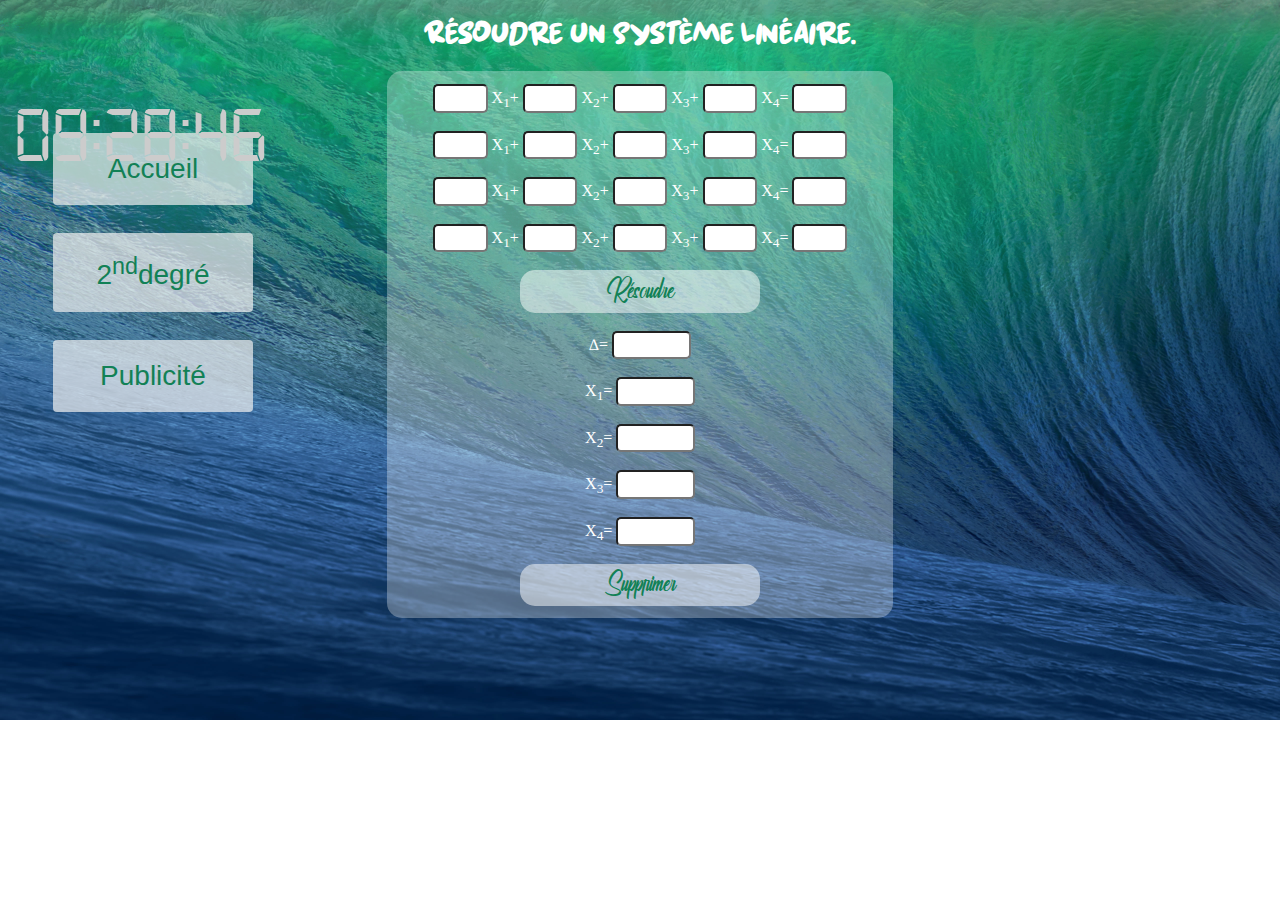
<file: lien/calcul.html>
<!DOCTYPE html>
<html>
	<head>
		<meta charset="utf-8">
		<title>Système Linéaire</title>
		<link rel="icon" type="png" href="../icone/logo.png">
		<link rel="stylesheet" type="text/css" media="screen" href="../css/calcul.css">
		<script type="text/javascript" src="../js/calcul.js"></script>
		<style>
			body{
				background-image: url(../image/fond.jpg);
				background-size: 100%;
				background-attachment: fixed;
				background-repeat: no-repeat;
				}
		</style>
	</head>
	<body>
		<div id="MyClockDisplay" class="clock"></div><br>
		<h1>Résoudre un Système Linéaire.</h1>
		<ul>
			<a href="../index.html"><button class="button"><span>Accueil</span></button></a><br><br>
			<a href="degre.html"><button class="button"><span>2<sup>nd</sup>degré</span></button></a><br><br>
			<a href="pub.html"><button class="button"><span>Publicité</span></button></a><br><br>
		</ul>
		<form name="fn">
			<!--<div class="alert alert-danger hide txt-center" id="msgErreur">Champ de calcul vide</div>-->
			<input type="text" id="chiffre" name="a1" size="3" onkeyPress="return validerNombre();"> X<sub>1</sub>+ 
			<input type="text" id="chiffre" name="b1" size="3" onkeyPress="return validerNombre();"> X<sub>2</sub>+ 
			<input type="text" id="chiffre" name="c1" size="3" onkeyPress="return validerNombre();"> X<sub>3</sub>+ 
			<input type="text" id="chiffre" name="d1" size="3" onkeyPress="return validerNombre();"> X<sub>4</sub>= 
			<input type="text" id="chiffre" name="w" size="3" onkeyPress="return validerNombre();"><br><br>

			<input type="text" id="chiffre" name="a2" size="3" onkeyPress="return validerNombre();"> X<sub>1</sub>+ 
			<input type="text" id="chiffre" name="b2" size="3" onkeyPress="return validerNombre();"> X<sub>2</sub>+ 
			<input type="text" id="chiffre" name="c2" size="3" onkeyPress="return validerNombre();"> X<sub>3</sub>+ 
			<input type="text" id="chiffre" name="d2" size="3" onkeyPress="return validerNombre();"> X<sub>4</sub>= 
			<input type="text" id="chiffre" name="x" size="3" onkeyPress="return validerNombre();"><br><br>

			<input type="text" id="chiffre" name="a3" size="3" onkeyPress="return validerNombre();"> X<sub>1</sub>+ 
			<input type="text" id="chiffre" name="b3" size="3" onkeyPress="return validerNombre();"> X<sub>2</sub>+ 
			<input type="text" id="chiffre" name="c3" size="3" onkeyPress="return validerNombre();"> X<sub>3</sub>+ 
			<input type="text" id="chiffre" name="d3" size="3" onkeyPress="return validerNombre();"> X<sub>4</sub>= 
			<input type="text" id="chiffre" name="y" size="3" onkeyPress="return validerNombre();"><br><br>

			<input type="text" id="chiffre" name="a4" size="3" onkeyPress="return validerNombre();"> X<sub>1</sub>+ 
			<input type="text" id="chiffre" name="b4" size="3" onkeyPress="return validerNombre();"> X<sub>2</sub>+ 
			<input type="text" id="chiffre" name="c4" size="3" onkeyPress="return validerNombre();"> X<sub>3</sub>+ 
			<input type="text" id="chiffre" name="d4" size="3" onkeyPress="return validerNombre();"> X<sub>4</sub>= 
			<input type="text" id="chiffre" name="z" size="3" onkeyPress="return validerNombre();"><br><br>
			<!-- Erreur de nombre
			<label for="error_number" class="error error-zi hide" id="error_number">Chiffre Obligatoire</label> -->

			<input type="button" value="Résoudre" id="validerCalcul" name="resoudre" onclick="reso(fn)"><br><br>

			∆= <input type="text" name="D" id="D" size="6" onfocus="this.blur();"><br><br>

			X<sub>1</sub>= <input type="text" name="x1" id="x1" size="6" onfocus="this.blur();"><br><br>
			X<sub>2</sub>= <input type="text" name="x2" id="x2" size="6" onfocus="this.blur();"><br><br>
			X<sub>3</sub>= <input type="text" name="x3" id="x3" size="6" onfocus="this.blur();"><br><br>
			X<sub>4</sub>= <input type="text" name="x4" id="x4" size="6" onfocus="this.blur();"><br><br>

			<input type="reset" value="Supprimer">
		</form>
		<script>
			function showTime(){
			    var date = new Date();
    			var h = date.getHours();
			    var m = date.getMinutes();
			    var s = date.getSeconds();
			    //var session = "AM";

			    /*if (h == 12) {
    			    h = 12;
    			}*/
    			if (h > 24) {
        			h = h - 24;
        			//session = "PM";
    			}

			    h = (h < 10) ? "0" + h : h;
    			m = (m < 10) ? "0" + m : m;
			    s = (s < 10) ? "0" + s : s;
    			var time = h + ":" + m + ":" + s /*+ " " + session*/;
    			document.getElementById("MyClockDisplay").innerText = time;
    			document.getElementById("MyClockDisplay").textContent = time;
    			setTimeout(showTime, 1000);
			}
			showTime();
		</script>
	</body>
</html>
</file>
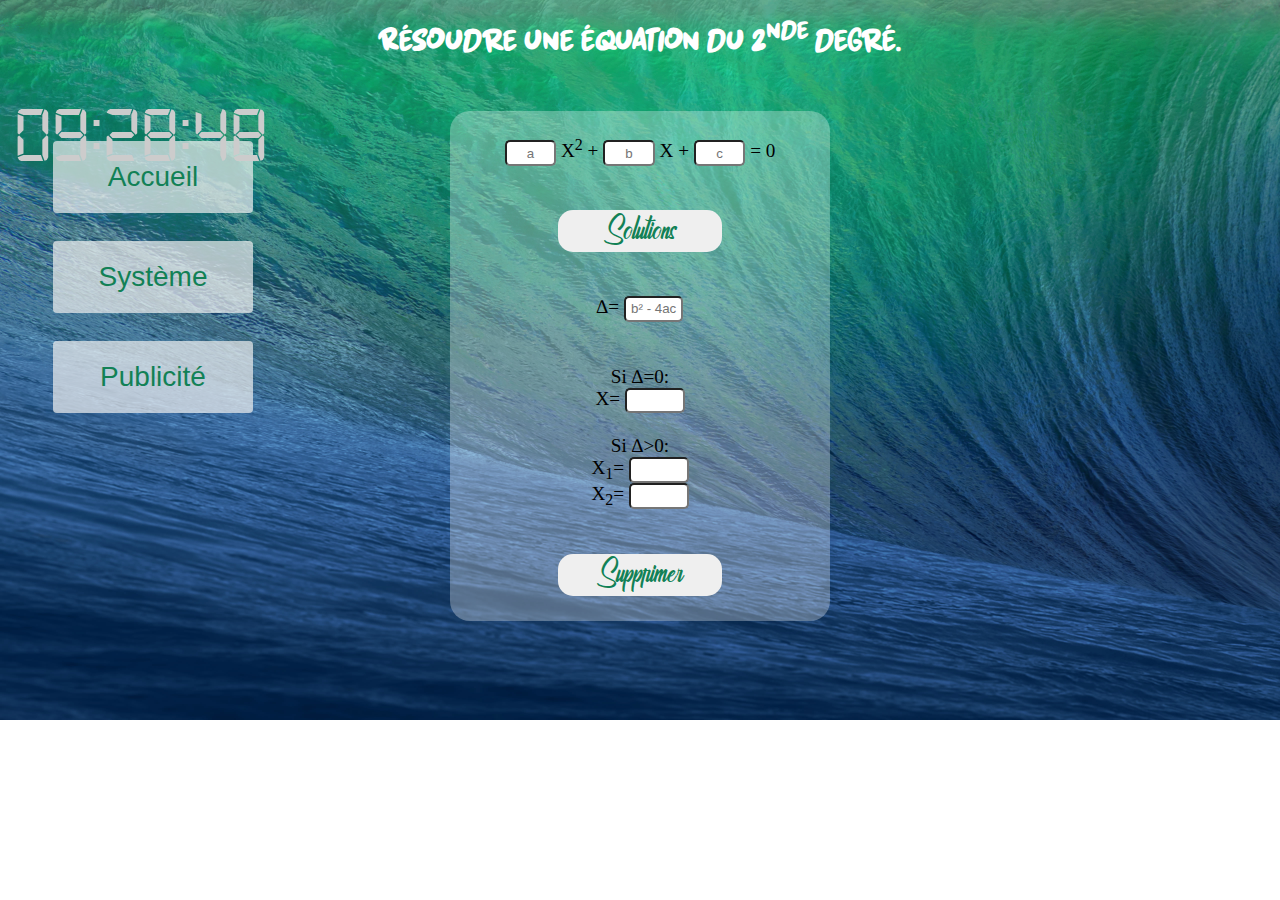
<file: lien/degre.html>
<!DOCTYPE html>
<html>
    <head>
        <meta charset="UTF-8">
        <title>Second Degré</title>
        <link rel="icon" type="png" href="../icone/logo.png">
        <link rel="stylesheet" media="screen" href="../css/degre.css">
        <script language=Javascript src="../js/degre.js"></script>
        <style>
            body{
                background-image: url("../image/fond.jpg");
                background-attachment: fixed;
                background-size: 100%;
                background-repeat: no-repeat;
            }
            input{
                text-align: center;
            }
        </style>
    </head>

    <body>
        <div id="MyClockDisplay" class="clock"></div><br>
        <h1>Résoudre une équation du 2<sup>nde</sup> degré.</h1><br>
        <ul>
            <a href="../index.html"><button class="button"><span>Accueil</span></button></a><br><br>
            <a href="calcul.html"><button class="button"><span>Système</span></button></a><br><br>
            <a href="pub.html"><button class="button"><span>Publicité</span></button></a><br><br>
        </ul>
        <form name="ha">
            <div>
                <input type="text" id="a" placeholder="a" name="a" size="3" autocomplete="off" onkeyPress="return validerNombre();"> X<sup>2</sup> +
                <input type="text" id="b" name="b" placeholder="b" size="3" autocomplete="off" onkeyPress="return validerNombre();"> X +
                <input type="text" id="c" name="c" placeholder="c" size="3" autocomplete="off" onkeyPress="return validerNombre();"> = 0<br><br><br>
            </div>

            <input type="button" value="Solutions" OnClick="resolution(ha)"><br><br><br> 
        
            ∆= <input type="text" id="d" name="d" placeholder="b² - 4ac" size="4" onfocus="this.blur();"><br><br><br> 
        
            Si ∆=0: <br> X= <input type="text" id="x" name="x" size="4" onfocus="this.blur();"><br><br>
        
            Si ∆>0: <br> 
            X<sub>1</sub>= <input type="text" id="x1" name="x1" size="4" onfocus="this.blur();"><br> 
            X<sub>2</sub>= <input type="text" id="x2" name="x2" size="4" onfocus="this.blur();"><br><br><br>

            <input type="reset" value="Supprimer">
        </form>
        <script>
            function showTime(){
				var date = new Date();
				var h = date.getHours();
				var m = date.getMinutes();
				var s = date.getSeconds();
				//var session = "AM";

				/*if (h == 12) {
					h = 12;
				}*/
				if (h > 24) {
					h = h - 24;
					//session = "PM";
				}

				h = (h < 10) ? "0" + h : h;
				m = (m < 10) ? "0" + m : m;
				s = (s < 10) ? "0" + s : s;
				var time = h + ":" + m + ":" + s /*+ " " + session*/;
				document.getElementById("MyClockDisplay").innerText = time;
				document.getElementById("MyClockDisplay").textContent = time;
				setTimeout(showTime, 1000);
			}
			showTime();
        </script>
    </body>
</html>
</file>
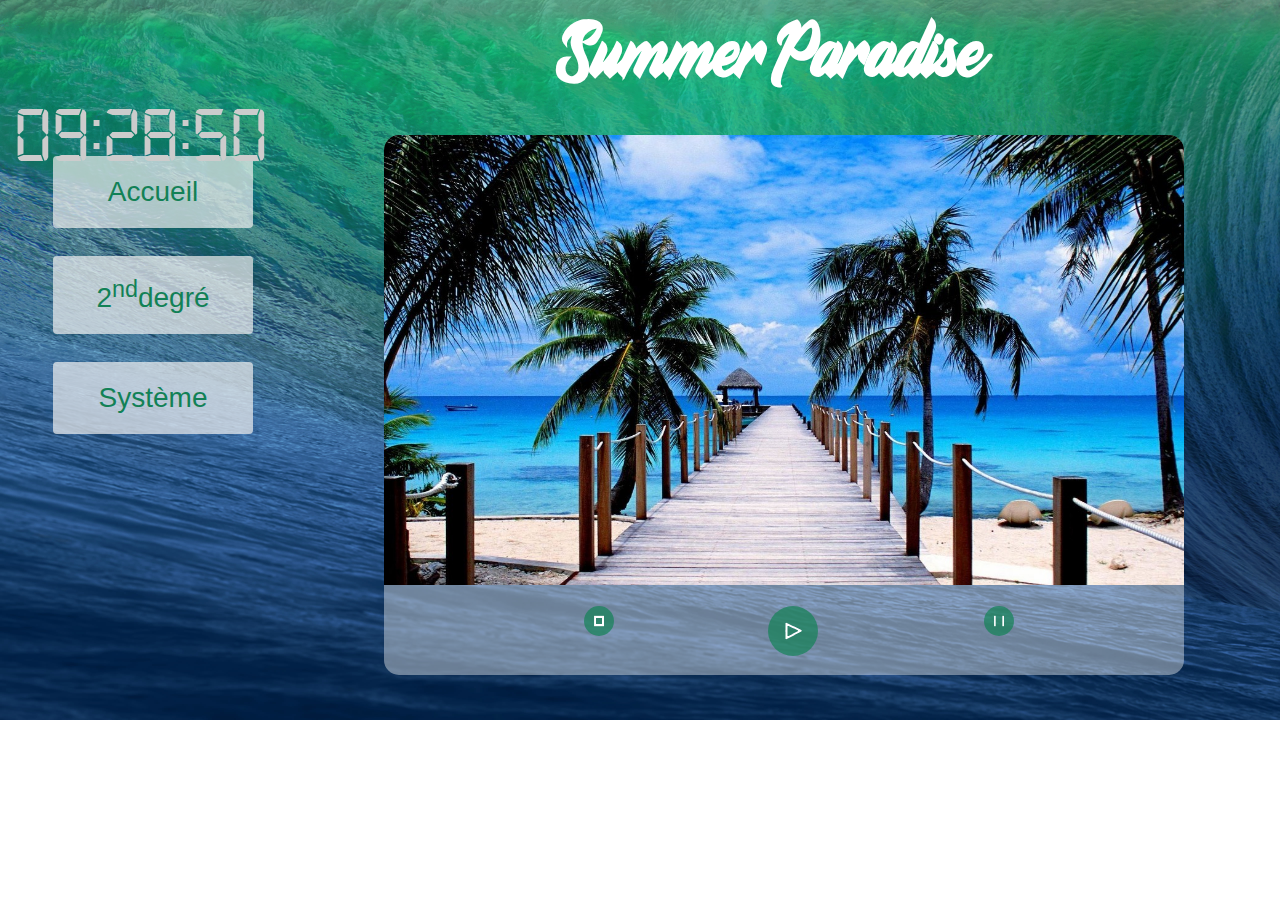
<file: lien/pub.html>
<!DOCTYPE html>
<html>
  <head>
    <title>Panneau publicitaire</title>
    <meta charset="utf-8">
    <link rel="icon" type="png" href="../icone/logo.png">
    <link rel="stylesheet" href="../css/pub.css">
    <script type="text/javascript" src="../js/pub.js"></script>
    <script type="text/javascript" src="../js/music.js"></script>
    <style>
      body{
        background-image: url("../image/fond.jpg");
        background-attachment: fixed;
        background-repeat: no-repeat;
        background-size: 100%;
      }
    </style>
  </head>
  <body>
    <h1>Summer Paradise</h1>
    <div id="MyClockDisplay" class="clock"></div>
    <ul>
      <a href="../index.html"><button class="button"><span>Accueil</span></button></a><br><br>
      <a href="../lien/degre.html"><button class="button"><span>2<sup>nd</sup>degré</span></button></a><br><br>
      <a href="../lien/calcul.html"><button class="button"><span>Système</span></button></a><br><br>
    </ul>
    <div id="main">
      <div id="image">
        <img id="slideshow" src="../image/1.jpg"><br>
      </div>
      <audio id="audioPlayer">
        <source src="../audio/plage.mp3">
      </audio>
      <div id="buttons">
        <input id="play" class="bouton" type="image" src="../icone/play.png" alt="Play" onclick="mode('play');startSlideshow();play('audioPlayer', this);">
        <input id="pause" class="bouton" type="image" src="../icone/pause.png" disabled="disabled" onclick="mode('pause');startSlideshow();play('audioPlayer', this);">
        <input id="stop" type="image" src="../icone/stop.png" disabled="disabled" onclick="mode('stop');startSlideshow();resume('audioPlayer');">
      </div>
    </div>
		<script>
      function showTime(){
        var date = new Date();
        var h = date.getHours();
        var m = date.getMinutes(); 
        var s = date.getSeconds();
        //var session = "AM";
  
        /*if (h == 12) {
          h = 12;
        }*/
        if (h > 24) {
          h = h - 24;
          //session = "PM";
        }
  
        h = (h < 10) ? "0" + h : h;
        m = (m < 10) ? "0" + m : m;
        s = (s < 10) ? "0" + s : s;
        var time = h + ":" + m + ":" + s /*+ " " + session*/;
        document.getElementById("MyClockDisplay").innerText = time;
        document.getElementById("MyClockDisplay").textContent = time;
        setTimeout(showTime, 1000);
      }
      showTime();
      </script>
  </body>
</html>
</file>
<file: css/calcul.css>
.clock{
    position: absolute;
    top: 15%;
    left: 11%;
    transform: translateX(-50%) translateY(-50%);
    color: #ccc;
    font-size: 80px;
    font-family: digital;
    /*border: 1px solid #ccc;*/
	padding: 0px 5px 0px 5px;
}
@font-face{
    font-family: digital;
    src: url("../font/digital.ttf");
}
h1{
	text-align: center;
	color: white;
	font-family: police2;
	margin-top: -1%;
}
ul{
	margin-top: 6%;
}
@font-face{
	font-family: police;
	src: url("../font/Ralliankara.ttf");
}
.chip {
    display: inline-block;
    margin-left: 5%;
    padding: 0 25px;
    height: 50px;
    font-size: 16px;
    font-family: century gothic;
    line-height: 50px;
    border-radius: 25px;
    background-color: rgba(240, 240, 240, 0.4);
}
.chip img {
    float: left;
    margin: 0 10px 0 -25px;
    height: 50px;
    width: 50px;
    border-radius: 50%;
}
.button {
    border-radius: 4px;
    background-color: rgba(240, 240, 240, 0.7);
    border: none;
    color: rgba(18, 129, 86, 1);
    text-align: center;
    font-size: 28px;
    padding: 20px;
    width: 200px;
    transition: all 0.5s;
    cursor: pointer;
    margin: 5px;
}
.button span {
    cursor: pointer;
    display: inline-block;
    position: relative;
    transition: 0.5s;
}
.button span:after {
    content: '»';
    position: absolute;
    opacity: 0;
    top: 0;
    right: -20px;
    transition: 0.5s;
}
.button:hover span {
    padding-right: 25px;
}
.button:hover span:after {
    opacity: 1;
    right: 0;
}
@font-face{
	font-family: police2;
	src: url("../font/Kuroneko.ttf");
}
form{
	margin-top: -30%;
	margin-left: 30%;
	margin-right: 30%;
	background-color: rgba(255, 255, 255, 0.3);
	border-radius: 15px;
	text-align: center;
	padding: 1%;
	color: white;
}
input[type=text]{
	/*border: 1px solid black;*/
	border-radius: 5px;
	text-align: center;
	padding: 1%;
}
input[type=button], input[type=reset]{
	border: none;
	width: 50%;
	padding: 2%;
	background-color: rgba(255, 255, 255, 0.5);
	border-radius: 15px;
	font-size: 130%;
	color: rgba(18, 129, 86, 1);
	font-family: police;
}
input[type=button]:hover, input[type=reset]:hover{
	border: none;
	width: 50%;
	padding: 2%;
	background-color: rgba(0, 0, 0, 0.5);
	border-radius: 15px;
	/*font-size: 150%;*/
	color: rgb(32, 200, 200);
}
</file>
<file: css/degre.css>
.chip {
    display: inline-block;
    margin-left: 5%;
    padding: 0 25px;
    height: 50px;
    font-size: 16px;
    font-family: century gothic;
    line-height: 50px;
    border-radius: 25px;
    background-color: rgba(240, 240, 240, 0.4);
}
.chip img {
    float: left;
    margin: 0 10px 0 -25px;
    height: 50px;
    width: 50px;
    border-radius: 50%;
}
.button {
    border-radius: 4px;
    background-color: rgba(240, 240, 240, 0.7);
    border: none;
    color: rgba(18, 129, 86, 1);
    text-align: center;
    font-size: 28px;
    padding: 20px;
    width: 200px;
    transition: all 0.5s;
    cursor: pointer;
    margin: 5px;
}
.button span {
    cursor: pointer;
    display: inline-block;
    position: relative;
    transition: 0.5s;
}
.button span:after {
    content: '»';
    position: absolute;
    opacity: 0;
    top: 0;
    right: -20px;
    transition: 0.5s;
}
.button:hover span {
    padding-right: 25px;
}
.button:hover span:after {
    opacity: 1;
    right: 0;
}
@font-face{
    font-family: tete;
    src: url("../font/Kuroneko.ttf");
}
h1{
    text-align: center;
    font-family: tete;
    color: #fff;
    margin-top: -1%;
}
.clock{
    position: absolute;
    top: 15%;
    left: 11%;
    transform: translateX(-50%) translateY(-50%);
    color: #ccc;
    font-size: 80px;
    font-family: digital;
    /*border: 1px solid #ccc;*/
    padding: 0px 5px 0px 5px;
}
@font-face{
    font-family: digital;
    src: url("../font/digital.ttf");
}
ul{
    margin-top: 3%;
}
form{
    background-color: rgba(255, 255, 255, 0.3);
    margin-left: 35%;
    margin-right: 35%;
    margin-top: -27%;
    padding: 2%;
    text-align: center;
    font-size: 1.20em;
    border-radius: 20px;
}
input[type=text]{
    padding: 1%;
    border-radius: 5px;
}
@font-face{
	font-family: police;
	src: url("../font/Ralliankara.ttf");
}
input[type=button], input[type=reset]{
    border: none;
    padding: 2%;
    width: 50%;
    border-radius: 15px;
    font-size: 130%;
    color: rgba(18, 129, 86, 1);
    font-family: police;
}
input[type=button]:hover, input[type=reset]:hover{
	border: none;
	width: 50%;
	background-color: rgba(0, 0, 0, 0.5);
	border-radius: 15px;
	/*font-size: 150%;*/
	color: rgb(32, 200, 200);
}
</file>
<file: css/pub.css>
.chip {
  display: inline-block;
  margin-left: 5%;
  padding: 0 25px;
  height: 50px;
  font-size: 16px;
  font-family: century gothic;
  line-height: 50px;
  border-radius: 25px;
  background-color: rgba(240, 240, 240, 0.4);
}
.chip img {
  float: left;
  margin: 0 10px 0 -25px;
  height: 50px;
  width: 50px;
  border-radius: 50%;
}
.button {
  border-radius: 4px;
  background-color: rgba(240, 240, 240, 0.7);
  border: none;
  color: rgba(18, 129, 86, 1);
  text-align: center;
  font-size: 28px;
  padding: 20px;
  width: 200px;
  transition: all 0.5s;
  cursor: pointer;
  margin: 5px;
}
.button span {
  cursor: pointer;
  display: inline-block;
  position: relative;
  transition: 0.5s;
}
.button span:after {
  content: '»';
  position: absolute;
  opacity: 0;
  top: 0;
  right: -20px;
  transition: 0.5s;
}
.button:hover span {
  padding-right: 25px;
}
.button:hover span:after {
  opacity: 1;
  right: 0;
}
@font-face{
  font-family: police;
  src: url("../font/Aliyah.ttf");
}
h1{
  margin-top: 0%;
  margin-left: 20%;
  text-align: center;
  font-size: 70px;
  font-family: police;
  color: rgba(255, 255, 255, 1);
}
.clock{
  position: absolute;
  top: 15%;
  left: 11%;
  transform: translateX(-50%) translateY(-50%);
  color: #ccc;
  font-size: 80px;
  font-family: digital;
  /*border: 1px solid #ccc;*/
  padding: 0px 5px 0px 5px;
}
@font-face{
  font-family: digital;
  src: url("../font/digital.ttf");
}
#main{
  width: 800px;
  height: 540px;;
  background-color: rgba(255, 255, 255, 0.4);
  border-radius: 15px;
  position: absolute;
  top: 15%;
  left: 30%;
  /*transform: translate(-50%, -50%);*/
  /*z-index: 99;*/
}
#image img{
  height: 450px;
  width: 800px;;
  /*margin-top: -5px;*/
  border-top-left-radius: 15px;
  border-top-right-radius: 15px;
}
#buttons{
  height: 50px;
  width: 100%;
  margin-top: -27px;
  position: relative;
  top: 10%;
  left: 55%;
  transform: translate(-50%, -50%);
}
#play, #pause, #stop{
  width: 50px;
  height: 50px;
  border: 0;
  background-color: rgba(18, 129, 86, 0.7);
  border-radius: 50%;
  outline: none;
  cursor: pointer;
  position: absolute;
  top: 30%;
  left: 43%;
  transform: translate(-50%; -50%);
}
#pause{
  width: 30px;
  height: 30px;
  left: 70%;
}
#stop{
  width: 30px;
  height: 30px;
  left: 20%;
}
#play img, #pause img, #stop img{
  position: absolute;
  top: 50%;
  left: 50%;
  transform: translate(-50%, -50%);
}
#slideshow {
  -webkit-animation-name: fade;
  -webkit-animation-duration: 1.5s;
  animation-name: fade;
  animation-duration: 1.5s;
}
@keyframes fade {
  from {opacity: .4} 
  to {opacity: 1}
}
</file>
